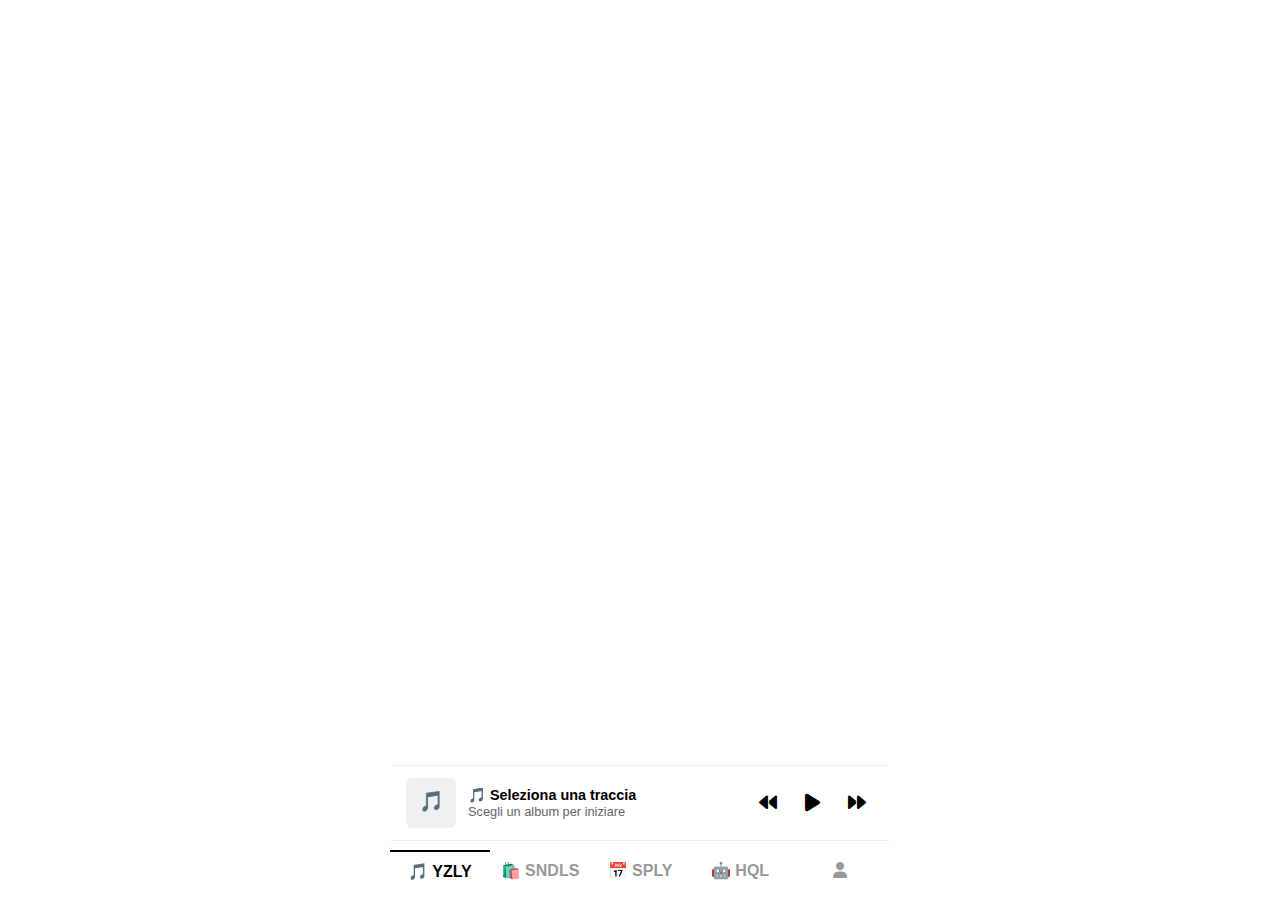
<file: index.html>
<!DOCTYPE html>
<html lang="it">
<head>
    <meta charset="UTF-8">
    <meta name="viewport" content="width=device-width, initial-scale=1.0">
    <title>🎵 YALDHI Music App</title>
    <link rel="stylesheet" href="https://cdnjs.cloudflare.com/ajax/libs/font-awesome/6.4.0/css/all.min.css">
    <link rel="stylesheet" href="styles.css">
    <link rel="icon" href="data:image/svg+xml,<svg xmlns='http://www.w3.org/2000/svg' viewBox='0 0 100 100'><text y='.9em' font-size='90'>🎵</text></svg>">
    <meta name="theme-color" content="#000000">
    <meta name="apple-mobile-web-app-capable" content="yes">
    <meta name="apple-mobile-web-app-status-bar-style" content="black-translucent">
</head>
<body>
    <div class="app-container">
        <!-- Main View (Album Grid) -->
        <div id="main-view" class="view active-view">
            <div class="album-grid" id="album-grid">
                <!-- Albums will be loaded here dynamically -->
            </div>
        </div>

        <!-- Album Detail View -->
        <div id="album-detail-view" class="view">
            <div class="album-header">
                <button class="back-btn" id="album-back-btn">
                    <i class="fas fa-arrow-left"></i>
                </button>
                <h1 class="album-title" id="detail-album-title">Album Title</h1>
            </div>

            <div class="album-info">
                <img id="detail-album-cover" class="album-cover" src="data:image/svg+xml,<svg xmlns='http://www.w3.org/2000/svg' width='120' height='120' viewBox='0 0 120 120'><rect width='120' height='120' fill='%23f0f0f0'/><text x='60' y='60' text-anchor='middle' dy='0.3em' font-family='Arial' font-size='14' fill='%23666'>Album</text></svg>" alt="Album cover">
                <div class="album-details">
                    <h2 class="album-title-large" id="detail-album-title-large">Album Title</h2>
                    <p class="album-year" id="detail-album-year">Year</p>
                    <p class="album-tracks-count" id="detail-album-tracks-count">0 brani</p>
                </div>
            </div>

            <div class="tracks-list" id="tracks-list">
                <!-- Tracks will be loaded here dynamically -->
            </div>
        </div>

        <!-- Store View -->
        <div id="stores-view" class="view">
            <div class="store-header">
                <div class="store-title">🛍️ YALDI.IT</div>
                <div class="store-icons">
                    <div class="search-container">
                        <input type="text" class="search-input" id="search-input" placeholder="Cerca prodotti..." style="display: none;">
                        <i class="fas fa-search search-icon" id="search-toggle"></i>
                    </div>
                    <div class="cart-icon-container" id="cart-toggle">
                        <i class="fas fa-shopping-bag cart-icon"></i>
                        <span class="cart-badge" id="cart-badge" style="display: none;">0</span>
                    </div>
                </div>
            </div>

            <div class="categories-fixed">
                <button class="category-btn active" data-category="all">TUTTO</button>
                <button class="category-btn" data-category="apparel">ABBIGLIAMENTO</button>
                <button class="category-btn" data-category="music">MUSICA</button>
                <button class="category-btn" data-category="accessories">ACCESSORI</button>
            </div>

            <div class="products-grid" id="products-grid">
                <!-- Products will be loaded here dynamically -->
            </div>
        </div>

        <!-- Events View -->
        <div id="events-view" class="view">
            <div class="header">
                <div class="header-item">📅 EVENTI</div>
                <div class="notification-icon">
                    <i class="fas fa-bell"></i>
                </div>
            </div>

            <div class="menu">
                <div class="menu-item">NUOVI EVENTI</div>
            </div>

            <div class="events-grid" id="events-grid">
                <!-- Events will be loaded here dynamically -->
            </div>
        </div>

        <!-- HQL View (AI Chat) -->
        <div id="hql-view" class="view">
            <div id="ai-chat-container" class="ai-chat-container">
                <div class="chat-header">
                    <h2>🤖 YALDI HQ</h2>
                    <div class="online-indicator">
                        <span class="online-dot"></span>
                        <span>Online</span>
                    </div>
                </div>

                <div class="messages-container" id="messages-container">
                    <!-- Messages will be loaded here dynamically -->
                </div>

                <form class="input-container" id="chat-form">
                    <input type="text" id="chat-input" placeholder="Scrivi un messaggio...">
                    <button type="submit">📤 Invia</button>
                </form>
            </div>
        </div>

        <!-- Profile View -->
        <div id="profile-view" class="view">
            <div class="profile-container">
                <div class="profile-header">
                    <h1>👤 Profilo</h1>
                    <div class="theme-toggle" id="theme-toggle">
                        <i class="fas fa-moon"></i>
                    </div>
                </div>

                <div class="profile-content">
                    <div class="profile-avatar-container">
                        <img src="data:image/svg+xml,<svg xmlns='http://www.w3.org/2000/svg' width='150' height='150' viewBox='0 0 150 150'><circle cx='75' cy='75' r='75' fill='%23f0f0f0'/><text x='75' y='85' text-anchor='middle' font-family='Arial' font-size='60' fill='%23666'>👤</text></svg>" alt="Profile Avatar" class="profile-avatar" id="profile-avatar">
                        <div class="avatar-overlay">
                            <i class="fas fa-camera"></i>
                            <span>Cambia foto</span>
                        </div>
                        <input type="file" id="avatar-input" accept="image/*" class="hidden">
                    </div>

                    <h2 class="profile-username" id="profile-username">🎵 YaldiUser</h2>
                    <p class="profile-fullname" id="profile-fullname">Utente YALDI</p>

                    <div class="profile-tabs">
                        <button class="profile-tab active" data-tab="info">ℹ️ Info</button>
                        <button class="profile-tab" data-tab="settings">⚙️ Impostazioni</button>
                    </div>

                    <div class="profile-tab-content active" id="info-tab">
                        <div class="profile-info">
                            <div class="info-section">
                                <h3>📝 Bio</h3>
                                <p id="profile-bio">Amante della musica YALDI 🎵</p>
                            </div>

                            <div class="info-section">
                                <h3>📍 Dettagli</h3>
                                <p><i class="fas fa-map-marker-alt"></i> <span id="profile-location">Italia</span></p>
                                <p><i class="fas fa-link"></i> <span id="profile-website">yaldi.it</span></p>
                            </div>

                            <div class="info-section">
                                <h3>🌐 Social</h3>
                                <div class="social-links" id="social-links">
                                    <a href="#" class="social-link"><i class="fab fa-instagram"></i></a>
                                    <a href="#" class="social-link"><i class="fab fa-twitter"></i></a>
                                    <a href="#" class="social-link"><i class="fab fa-spotify"></i></a>
                                </div>
                            </div>

                            <button class="edit-profile-btn" id="edit-profile-btn">✏️ Modifica Profilo</button>
                        </div>
                    </div>

                    <div class="profile-tab-content" id="settings-tab">
                        <div class="profile-settings">
                            <div class="settings-section">
                                <h3>🎛️ Preferenze</h3>
                                <div class="setting-item">
                                    <span>🌙 Tema Scuro</span>
                                    <div class="toggle-switch" id="dark-mode-toggle">
                                        <div class="toggle-slider"></div>
                                    </div>
                                </div>
                                <div class="setting-item">
                                    <span>⚙️ Altre Preferenze</span>
                                    <button class="secondary-btn" id="preferences-btn">Gestisci</button>
                                </div>
                            </div>

                            <div class="settings-section">
                                <h3>👤 Account</h3>
                                <div class="setting-item">
                                    <span>📧 Email</span>
                                    <span id="profile-email">user@yaldi.it</span>
                                </div>
                            </div>

                            <button class="logout-btn" id="logout-btn">🚪 Logout</button>
                        </div>
                    </div>
                </div>
            </div>
        </div>

        <!-- Playlists View -->
        <div id="playlists-view" class="view">
            <div class="playlists-container">
                <div class="playlists-header">
                    <h1>🎵 Le tue Playlist</h1>
                    <button class="new-playlist-btn" id="new-playlist-btn">
                        <i class="fas fa-plus"></i>
                    </button>
                </div>

                <div class="playlists-content">
                    <div class="playlists-sidebar" id="playlists-sidebar">
                        <!-- Playlists will be loaded here dynamically -->
                    </div>

                    <div class="playlist-tracks-container" id="playlist-tracks-container">
                        <!-- Playlist tracks will be loaded here dynamically -->
                    </div>
                </div>
            </div>
        </div>

        <!-- Preferences View -->
        <div id="preferences-view" class="view">
            <div class="preferences-container">
                <div class="preferences-header">
                    <button class="back-button" id="preferences-back-btn">
                        <i class="fas fa-arrow-left"></i>
                    </button>
                    <h1>⚙️ Impostazioni</h1>
                </div>

                <div class="preferences-tabs">
                    <button class="preference-tab active" data-tab="general">
                        🌍 Generali
                    </button>
                    <button class="preference-tab" data-tab="audio">
                        🎵 Audio
                    </button>
                    <button class="preference-tab" data-tab="advanced">
                        🔧 Avanzate
                    </button>
                </div>

                <div class="preferences-content">
                    <!-- Content will be loaded dynamically -->
                </div>
            </div>
        </div>

        <!-- Login View -->
        <div id="login-view" class="view">
            <div class="auth-container">
                <div class="auth-card">
                    <div class="auth-header">
                        <h1>🔐 Accedi</h1>
                        <p>Accedi al tuo account YALDI</p>
                    </div>

                    <div class="auth-error" id="login-error" style="display: none;"></div>

                    <form id="login-form" class="auth-form">
                        <div class="form-group">
                            <label for="login-email">📧 Email</label>
                            <input type="email" id="login-email" required placeholder="La tua email">
                        </div>

                        <div class="form-group">
                            <label for="login-password">🔒 Password</label>
                            <input type="password" id="login-password" required placeholder="La tua password">
                        </div>

                        <button type="submit" class="auth-button" id="login-button">🚀 Accedi</button>
                    </form>

                    <div class="auth-footer">
                        <p>Non hai un account? <a href="#" class="auth-link" id="register-link">Registrati</a></p>
                    </div>

                    <button id="login-back-btn" class="back-button">
                        <i class="fas fa-arrow-left"></i> Indietro
                    </button>
                </div>
            </div>
        </div>

        <!-- Register View -->
        <div id="register-view" class="view">
            <div class="auth-container">
                <div class="auth-card">
                    <div class="auth-header">
                        <h1>📝 Registrati</h1>
                        <p>Crea un nuovo account YALDI</p>
                    </div>

                    <div class="auth-error" id="register-error" style="display: none;"></div>

                    <form id="register-form" class="auth-form">
                        <div class="form-group">
                            <label for="register-username">👤 Username</label>
                            <input type="text" id="register-username" required placeholder="Il tuo username">
                        </div>

                        <div class="form-group">
                            <label for="register-email">📧 Email</label>
                            <input type="email" id="register-email" required placeholder="La tua email">
                        </div>

                        <div class="form-group">
                            <label for="register-password">🔒 Password</label>
                            <input type="password" id="register-password" required placeholder="La tua password" minlength="6">
                        </div>

                        <div class="form-group">
                            <label for="register-confirm-password">🔐 Conferma Password</label>
                            <input type="password" id="register-confirm-password" required placeholder="Conferma la tua password" minlength="6">
                        </div>

                        <button type="submit" class="auth-button" id="register-button">🎉 Registrati</button>
                    </form>

                    <div class="auth-footer">
                        <p>Hai già un account? <a href="#" class="auth-link" id="login-link">Accedi</a></p>
                    </div>

                    <button id="register-back-btn" class="back-button">
                        <i class="fas fa-arrow-left"></i> Indietro
                    </button>
                </div>
            </div>
        </div>

        <!-- Player -->
        <div class="player-container" id="player-container">
            <div class="player-bar" id="player-bar">
                <div class="now-playing">
                    <img id="player-artwork" src="data:image/svg+xml,<svg xmlns='http://www.w3.org/2000/svg' width='50' height='50' viewBox='0 0 50 50'><rect width='50' height='50' fill='%23f0f0f0' rx='5'/><text x='25' y='30' text-anchor='middle' font-family='Arial' font-size='20' fill='%23666'>🎵</text></svg>" alt="Now playing">
                    <div class="track-info">
                        <div class="track-title" id="player-track-title">🎵 Seleziona una traccia</div>
                        <div class="track-album" id="player-track-album">Scegli un album per iniziare</div>
                    </div>
                </div>
                <div class="controls">
                    <button class="prev-btn" id="prev-btn">
                        <i class="fas fa-backward"></i>
                    </button>
                    <button class="play-btn" id="play-btn">
                        <i class="fas fa-play"></i>
                    </button>
                    <button class="next-btn" id="next-btn">
                        <i class="fas fa-forward"></i>
                    </button>
                </div>
            </div>

            <div class="expanded-player" id="expanded-player">
                <div class="player-header">
                    <div class="back-button" id="player-back-btn">
                        <i class="fas fa-chevron-down"></i>
                    </div>
                    <div class="album-title" id="expanded-album-title">Album Title</div>
                    <div class="options-button">
                        <i class="fas fa-ellipsis-h"></i>
                    </div>
                </div>

                <div class="album-artwork">
                    <img id="expanded-artwork" src="data:image/svg+xml,<svg xmlns='http://www.w3.org/2000/svg' width='300' height='300' viewBox='0 0 300 300'><rect width='300' height='300' fill='%23f0f0f0' rx='12'/><text x='150' y='170' text-anchor='middle' font-family='Arial' font-size='80' fill='%23666'>🎵</text></svg>" alt="Album Artwork" class="artwork-image">
                </div>

                <div class="track-info-large">
                    <div class="track-title-large" id="expanded-track-title">🎵 Track Title</div>
                    <div class="track-artist" id="expanded-track-artist">Artist</div>
                </div>

                <div class="progress-container" id="progress-container">
                    <div class="progress-bar" id="progress-bar"></div>
                </div>

                <div class="time-display">
                    <span class="current-time" id="current-time">0:00</span>
                    <span class="total-time" id="total-time">0:00</span>
                </div>

                <div class="controls-large">
                    <button class="prev-btn-large" id="prev-btn-large">
                        <i class="fas fa-backward"></i>
                    </button>
                    <button class="play-btn-large" id="play-btn-large">
                        <i class="fas fa-play"></i>
                    </button>
                    <button class="next-btn-large" id="next-btn-large">
                        <i class="fas fa-forward"></i>
                    </button>
                </div>

                <div class="volume-control" id="volume-control" style="display: none;">
                    <i class="fas fa-volume-down"></i>
                    <input type="range" min="0" max="1" step="0.01" value="0.7" class="volume-slider" id="volume-slider">
                    <i class="fas fa-volume-up"></i>
                </div>

                <div class="lyrics-container" id="lyrics-container">
                    <!-- Lyrics will be loaded here dynamically -->
                </div>

                <div class="player-footer">
                    <div class="player-controls-center">
                        <button class="footer-btn" id="loop-btn">
                            <i class="fas fa-redo-alt"></i>
                        </button>
                        <button class="footer-btn" id="shuffle-btn">
                            <i class="fas fa-random"></i>
                        </button>
                        <button class="footer-btn" id="lyrics-btn">
                            <i class="fas fa-align-left"></i>
                        </button>
                        <button class="footer-btn" id="volume-btn">
                            <i class="fas fa-volume-up"></i>
                        </button>
                    </div>
                </div>
            </div>
        </div>

        <!-- Navigation Bar -->
        <div class="nav-bar">
            <div class="nav-item active" data-view="main-view">🎵 YZLY</div>
            <div class="nav-item" data-view="stores-view">🛍️ SNDLS</div>
            <div class="nav-item" data-view="events-view">📅 SPLY</div>
            <div class="nav-item" data-view="hql-view">🤖 HQL</div>
            <div class="nav-item" data-view="profile-view"><i class="fas fa-user"></i></div>
        </div>

        <!-- Modals -->
        <!-- Size Selector Modal -->
        <div class="size-modal-overlay" id="size-modal" style="display: none;">
            <div class="size-modal">
                <div class="size-header">
                    <h2>📏 Seleziona Taglia</h2>
                    <button class="close-btn" id="size-modal-close">
                        <i class="fas fa-times"></i>
                    </button>
                </div>
                <div class="product-name" id="size-product-name">Nome Prodotto</div>
                <div class="size-options">
                    <button class="size-btn" data-size="S">S</button>
                    <button class="size-btn" data-size="M">M</button>
                    <button class="size-btn" data-size="L">L</button>
                    <button class="size-btn" data-size="XL">XL</button>
                </div>
            </div>
        </div>

        <!-- Cart Modal -->
        <div class="cart-modal-overlay" id="cart-modal" style="display: none;">
            <div class="cart-modal">
                <div class="cart-header">
                    <h2>🛒 Il tuo Carrello</h2>
                    <button class="close-btn" id="cart-modal-close">
                        <i class="fas fa-times"></i>
                    </button>
                </div>

                <div id="cart-content">
                    <!-- Cart content will be loaded here dynamically -->
                </div>
            </div>
        </div>

        <!-- Toast Messages -->
        <div class="saved-message" id="saved-message" style="display: none;">
            <i class="fas fa-check-circle"></i> <span id="toast-message">✅ Operazione completata</span>
        </div>

        <!-- Audio Element -->
        <audio id="audio-player"></audio>
    </div>

    <script src="script.js"></script>
</body>
</html>
</file>
<file: styles.css>
/* 🎵 YALDI Music App - Complete Styles */

/* Base Styles */
* {
  margin: 0;
  padding: 0;
  box-sizing: border-box;
}

html,
body {
  font-family: -apple-system, BlinkMacSystemFont, "Segoe UI", Roboto, Helvetica, Arial, sans-serif;
  background: white;
  color: #000;
  transition: all 0.3s ease;
  overflow-x: hidden;
}

/* Dark Theme */
[data-theme="dark"] {
  background: #121212 !important;
  color: #fff !important;
}

[data-theme="dark"] .app-container {
  background: #121212;
  color: #fff;
}

[data-theme="dark"] .album-header,
[data-theme="dark"] .store-header,
[data-theme="dark"] .header {
  background: #2a2a2a;
}

[data-theme="dark"] .nav-bar {
  background: #1e1e1e;
  border-top: 1px solid #333;
}

/* App Container */
.app-container {
  position: fixed;
  top: 0;
  left: 0;
  right: 0;
  bottom: 0;
  max-width: 500px;
  margin: 0 auto;
  height: 100vh;
  overflow-y: auto;
  overflow-x: hidden;
  background: white;
  -webkit-overflow-scrolling: touch;
}

/* Views */
.view {
  display: none;
  min-height: 100vh;
  padding-bottom: 120px;
}

.view.active-view {
  display: block;
}

/* Navigation Bar */
.nav-bar {
  position: fixed;
  bottom: 0;
  left: 0;
  right: 0;
  max-width: 500px;
  margin: 0 auto;
  height: 60px;
  background: white;
  border-top: 1px solid #eee;
  display: flex;
  justify-content: space-around;
  align-items: center;
  z-index: 1000;
}

.nav-item {
  flex: 1;
  text-align: center;
  padding: 10px 0;
  font-weight: bold;
  cursor: pointer;
  color: #999;
  transition: all 0.3s ease;
}

.nav-item.active {
  color: black;
  border-top: 2px solid black;
}

.nav-item:hover {
  color: #666;
}

/* Album Grid */
.album-grid {
  display: grid;
  grid-template-columns: repeat(2, 1fr);
  gap: 20px;
  padding: 20px;
}

.album-item {
  cursor: pointer;
  transition: transform 0.2s ease;
}

.album-item:hover {
  transform: scale(1.02);
}

.album-item img {
  width: 100%;
  height: auto;
  border-radius: 8px;
  box-shadow: 0 4px 12px rgba(0, 0, 0, 0.1);
}

.album-title {
  font-weight: bold;
  margin-top: 8px;
  font-size: 0.9rem;
}

.album-year {
  color: #666;
  font-size: 0.8rem;
  margin-top: 2px;
}

/* Album Detail */
.album-header {
  display: flex;
  align-items: center;
  padding: 20px;
  background: #f8f8f8;
  border-bottom: 1px solid #eee;
}

.back-btn {
  background: none;
  border: none;
  font-size: 1.2rem;
  margin-right: 15px;
  cursor: pointer;
  color: inherit;
  padding: 8px;
  border-radius: 50%;
  transition: background 0.2s ease;
}

.back-btn:hover {
  background: rgba(0, 0, 0, 0.1);
}

.album-info {
  display: flex;
  padding: 20px;
  background: #f8f8f8;
}

.album-cover {
  width: 120px;
  height: 120px;
  border-radius: 8px;
  box-shadow: 0 4px 12px rgba(0, 0, 0, 0.2);
}

.album-details {
  margin-left: 15px;
  flex: 1;
}

.album-title-large {
  font-size: 1.5rem;
  font-weight: bold;
  margin-bottom: 5px;
}

.album-tracks-count {
  color: #666;
  margin-top: 5px;
}

/* Tracks List */
.tracks-list {
  padding: 0 20px;
}

.track-item {
  display: flex;
  justify-content: space-between;
  align-items: center;
  padding: 15px 0;
  border-bottom: 1px solid #eee;
  cursor: pointer;
  transition: background 0.2s ease;
}

.track-item:hover {
  background: rgba(0, 0, 0, 0.02);
}

.track-left {
  display: flex;
  align-items: center;
  flex: 1;
}

.track-icon {
  margin-right: 15px;
  color: #999;
  width: 20px;
  text-align: center;
}

.track-icon.active {
  color: black;
}

.track-name {
  font-weight: 500;
}

.track-duration {
  color: #999;
  font-size: 0.9rem;
}

.track-item.active .track-name {
  color: black;
  font-weight: bold;
}

/* Store */
.store-header {
  display: flex;
  justify-content: space-between;
  align-items: center;
  padding: 20px;
  background: #f8f8f8;
  border-bottom: 1px solid #eee;
}

.store-title {
  font-weight: bold;
  font-size: 1.2rem;
}

.store-icons {
  display: flex;
  gap: 15px;
  align-items: center;
}

.search-container {
  display: flex;
  align-items: center;
  position: relative;
}

.search-input {
  border: 1px solid #ddd;
  border-radius: 20px;
  padding: 8px 12px;
  font-size: 14px;
  background: white;
  margin-right: 10px;
  width: 180px;
  transition: all 0.3s ease;
  outline: none;
}

.search-input:focus {
  border-color: black;
  box-shadow: 0 0 0 2px rgba(0, 0, 0, 0.1);
}

.search-icon,
.cart-icon {
  cursor: pointer;
  transition: color 0.3s ease;
  padding: 8px;
  border-radius: 50%;
}

.search-icon:hover,
.cart-icon:hover {
  background: rgba(0, 0, 0, 0.1);
}

.cart-icon-container {
  position: relative;
}

.cart-badge {
  position: absolute;
  top: -8px;
  right: -8px;
  background: #ff3b30;
  color: white;
  border-radius: 50%;
  width: 18px;
  height: 18px;
  font-size: 12px;
  display: flex;
  align-items: center;
  justify-content: center;
  font-weight: bold;
}

/* Categories */
.categories-fixed {
  display: flex;
  padding: 10px 20px;
  border-bottom: 1px solid #eee;
  overflow-x: auto;
  background: white;
  position: sticky;
  top: 0;
  z-index: 100;
}

.category-btn {
  background: none;
  border: none;
  padding: 8px 16px;
  margin-right: 10px;
  cursor: pointer;
  font-weight: 500;
  border-radius: 20px;
  transition: all 0.2s ease;
  white-space: nowrap;
}

.category-btn.active {
  background: black;
  color: white;
}

.category-btn:hover:not(.active) {
  background: #f0f0f0;
}

/* Products Grid */
.products-grid {
  padding: 20px;
  display: flex;
  flex-direction: column;
  gap: 20px;
}

.product-item {
  background: white;
  border-radius: 12px;
  padding: 15px;
  box-shadow: 0 2px 8px rgba(0, 0, 0, 0.1);
  transition: transform 0.2s ease;
}

.product-item:hover {
  transform: translateY(-2px);
  box-shadow: 0 4px 16px rgba(0, 0, 0, 0.15);
}

.product-image {
  width: 100%;
  height: auto;
  border-radius: 8px;
  margin-bottom: 10px;
}

.product-name {
  font-weight: bold;
  margin: 8px 0 4px 0;
}

.product-price {
  font-weight: 600;
  color: #333;
  margin-bottom: 10px;
}

.add-to-cart-btn {
  width: 100%;
  padding: 12px;
  background: black;
  color: white;
  border: none;
  border-radius: 8px;
  font-weight: 600;
  cursor: pointer;
  transition: all 0.2s ease;
}

.add-to-cart-btn:hover {
  background: #333;
  transform: translateY(-1px);
}

/* Player */
.player-container {
  position: fixed;
  bottom: 60px;
  left: 0;
  right: 0;
  max-width: 500px;
  margin: 0 auto;
  background: white;
  border-top: 1px solid #eee;
  z-index: 900;
  transition: all 0.3s ease;
}

.player-bar {
  display: flex;
  justify-content: space-between;
  align-items: center;
  padding: 12px 16px;
  cursor: pointer;
}

.now-playing {
  display: flex;
  align-items: center;
  flex: 1;
  min-width: 0;
}

.now-playing img {
  width: 50px;
  height: 50px;
  border-radius: 6px;
  margin-right: 12px;
  object-fit: cover;
}

.track-info {
  min-width: 0;
  flex: 1;
}

.track-title {
  font-weight: 600;
  font-size: 0.9rem;
  white-space: nowrap;
  overflow: hidden;
  text-overflow: ellipsis;
}

.track-album {
  font-size: 0.8rem;
  color: #666;
  white-space: nowrap;
  overflow: hidden;
  text-overflow: ellipsis;
}

.controls {
  display: flex;
  gap: 12px;
  align-items: center;
}

.controls button {
  background: none;
  border: none;
  font-size: 18px;
  cursor: pointer;
  padding: 8px;
  border-radius: 50%;
  transition: all 0.2s ease;
}

.controls button:hover {
  background: rgba(0, 0, 0, 0.1);
}

.play-btn {
  font-size: 20px !important;
}

/* Expanded Player */
.player-container.expanded {
  position: fixed;
  top: 0;
  bottom: 0;
  left: 0;
  right: 0;
  width: 100vw;
  height: 100vh;
  max-width: none;
  margin: 0;
  z-index: 1050;
  background: white;
}

.expanded-player {
  display: none;
  flex-direction: column;
  height: 100%;
  padding: 20px;
  text-align: center;
}

.player-container.expanded .player-bar {
  display: none;
}

.player-container.expanded .expanded-player {
  display: flex;
}

.player-header {
  display: flex;
  justify-content: space-between;
  align-items: center;
  margin-bottom: 20px;
}

.album-artwork {
  width: 80%;
  max-width: 300px;
  margin: 20px auto;
}

.artwork-image {
  width: 100%;
  border-radius: 12px;
  box-shadow: 0 8px 32px rgba(0, 0, 0, 0.3);
}

.track-info-large {
  margin: 20px 0;
}

.track-title-large {
  font-size: 1.5rem;
  font-weight: bold;
  margin-bottom: 8px;
}

.track-artist {
  color: #666;
  font-size: 1rem;
}

.progress-container {
  width: 100%;
  height: 4px;
  background: #ddd;
  border-radius: 2px;
  margin: 20px 0;
  cursor: pointer;
  position: relative;
}

.progress-bar {
  height: 100%;
  background: black;
  border-radius: 2px;
  width: 0%;
  transition: width 0.1s linear;
}

.time-display {
  display: flex;
  justify-content: space-between;
  font-size: 0.9rem;
  color: #666;
  margin-bottom: 20px;
}

.controls-large {
  display: flex;
  justify-content: center;
  align-items: center;
  gap: 30px;
  margin: 20px 0;
}

.controls-large button {
  background: none;
  border: none;
  font-size: 24px;
  cursor: pointer;
  padding: 12px;
  border-radius: 50%;
  transition: all 0.2s ease;
}

.controls-large button:hover {
  background: rgba(0, 0, 0, 0.1);
}

.play-btn-large {
  font-size: 48px !important;
}

.player-footer {
  margin-top: auto;
  padding-top: 20px;
}

.player-controls-center {
  display: flex;
  justify-content: center;
  gap: 20px;
}

.footer-btn {
  background: #f0f0f0;
  border: none;
  width: 44px;
  height: 44px;
  border-radius: 50%;
  cursor: pointer;
  transition: all 0.2s ease;
  display: flex;
  align-items: center;
  justify-content: center;
}

.footer-btn:hover {
  background: #e0e0e0;
}

.footer-btn.active {
  background: black;
  color: white;
}

/* Profile */
.profile-container {
  padding: 20px;
}

.profile-header {
  display: flex;
  justify-content: space-between;
  align-items: center;
  margin-bottom: 30px;
}

.theme-toggle {
  width: 44px;
  height: 44px;
  border-radius: 50%;
  background: #f0f0f0;
  display: flex;
  align-items: center;
  justify-content: center;
  cursor: pointer;
  transition: all 0.2s ease;
}

.theme-toggle:hover {
  background: #e0e0e0;
}

.profile-avatar-container {
  position: relative;
  width: 120px;
  height: 120px;
  margin: 0 auto 20px;
  cursor: pointer;
}

.profile-avatar {
  width: 100%;
  height: 100%;
  border-radius: 50%;
  object-fit: cover;
  border: 3px solid #ddd;
}

.avatar-overlay {
  position: absolute;
  top: 0;
  left: 0;
  right: 0;
  bottom: 0;
  background: rgba(0, 0, 0, 0.7);
  border-radius: 50%;
  display: flex;
  flex-direction: column;
  align-items: center;
  justify-content: center;
  opacity: 0;
  transition: opacity 0.3s ease;
  color: white;
  font-size: 0.8rem;
}

.profile-avatar-container:hover .avatar-overlay {
  opacity: 1;
}

.profile-username {
  text-align: center;
  font-size: 1.5rem;
  font-weight: bold;
  margin-bottom: 5px;
}

.profile-fullname {
  text-align: center;
  color: #666;
  margin-bottom: 30px;
}

.profile-tabs {
  display: flex;
  background: #f0f0f0;
  border-radius: 8px;
  padding: 4px;
  margin-bottom: 20px;
}

.profile-tab {
  flex: 1;
  padding: 12px;
  background: none;
  border: none;
  border-radius: 6px;
  cursor: pointer;
  font-weight: 500;
  transition: all 0.2s ease;
}

.profile-tab.active {
  background: white;
  box-shadow: 0 2px 4px rgba(0, 0, 0, 0.1);
}

.profile-tab-content {
  display: none;
}

.profile-tab-content.active {
  display: block;
}

.info-section {
  margin-bottom: 20px;
  padding: 15px;
  background: #f8f8f8;
  border-radius: 8px;
}

.info-section h3 {
  margin-bottom: 10px;
  font-size: 1rem;
  font-weight: 600;
}

.social-links {
  display: flex;
  gap: 12px;
}

.social-link {
  width: 40px;
  height: 40px;
  border-radius: 50%;
  background: #333;
  color: white;
  display: flex;
  align-items: center;
  justify-content: center;
  text-decoration: none;
  transition: all 0.2s ease;
}

.social-link:hover {
  transform: translateY(-2px);
}

.edit-profile-btn,
.logout-btn {
  width: 100%;
  padding: 15px;
  border: none;
  border-radius: 8px;
  font-weight: 600;
  cursor: pointer;
  transition: all 0.2s ease;
  margin-top: 15px;
}

.edit-profile-btn {
  background: black;
  color: white;
}

.logout-btn {
  background: #ff3b30;
  color: white;
}

.edit-profile-btn:hover,
.logout-btn:hover {
  transform: translateY(-1px);
}

/* Settings */
.settings-section {
  margin-bottom: 20px;
  padding: 15px;
  background: #f8f8f8;
  border-radius: 8px;
}

.setting-item {
  display: flex;
  justify-content: space-between;
  align-items: center;
  padding: 12px 0;
  border-bottom: 1px solid #eee;
}

.setting-item:last-child {
  border-bottom: none;
}

.toggle-switch {
  width: 50px;
  height: 26px;
  background: #ddd;
  border-radius: 13px;
  position: relative;
  cursor: pointer;
  transition: background 0.3s ease;
}

.toggle-switch.active {
  background: black;
}

.toggle-slider {
  width: 22px;
  height: 22px;
  background: white;
  border-radius: 50%;
  position: absolute;
  top: 2px;
  left: 2px;
  transition: transform 0.3s ease;
  box-shadow: 0 2px 4px rgba(0, 0, 0, 0.2);
}

.toggle-switch.active .toggle-slider {
  transform: translateX(24px);
}

.secondary-btn {
  padding: 8px 16px;
  background: white;
  border: 1px solid #ddd;
  border-radius: 6px;
  cursor: pointer;
  font-size: 0.9rem;
  transition: all 0.2s ease;
}

.secondary-btn:hover {
  background: #f0f0f0;
}

/* Preferences */
.preferences-container {
  min-height: 100vh;
  background: white;
}

.preferences-header {
  display: flex;
  align-items: center;
  padding: 20px;
  background: #f8f8f8;
  border-bottom: 1px solid #eee;
  gap: 15px;
}

.preferences-tabs {
  display: flex;
  padding: 8px 20px;
  background: #f8f8f8;
  border-bottom: 1px solid #eee;
  overflow-x: auto;
  gap: 8px;
}

.preference-tab {
  padding: 8px 12px;
  background: none;
  border: none;
  border-radius: 6px;
  cursor: pointer;
  font-weight: 500;
  font-size: 0.9rem;
  white-space: nowrap;
  transition: all 0.2s ease;
}

.preference-tab.active {
  background: black;
  color: white;
}

.preferences-content {
  padding: 20px;
}

.preferences-section {
  background: #f8f8f8;
  border-radius: 12px;
  padding: 20px;
  margin-bottom: 20px;
}

.preference-item {
  display: flex;
  justify-content: space-between;
  align-items: center;
  padding: 15px 0;
  border-bottom: 1px solid #eee;
}

.preference-item:last-child {
  border-bottom: none;
}

.preference-select {
  padding: 8px 12px;
  border: 1px solid #ddd;
  border-radius: 6px;
  background: white;
  cursor: pointer;
}

/* Auth Pages */
.auth-container {
  min-height: 100vh;
  display: flex;
  align-items: center;
  justify-content: center;
  padding: 20px;
  background: #f8f8f8;
}

.auth-card {
  background: white;
  border-radius: 12px;
  padding: 30px;
  width: 100%;
  max-width: 400px;
  box-shadow: 0 4px 20px rgba(0, 0, 0, 0.1);
  position: relative;
}

.auth-header {
  text-align: center;
  margin-bottom: 30px;
}

.auth-header h1 {
  font-size: 2rem;
  margin-bottom: 8px;
}

.auth-form {
  margin-bottom: 20px;
}

.form-group {
  margin-bottom: 20px;
}

.form-group label {
  display: block;
  margin-bottom: 8px;
  font-weight: 500;
}

.form-group input {
  width: 100%;
  padding: 12px;
  border: 1px solid #ddd;
  border-radius: 8px;
  font-size: 1rem;
  transition: border-color 0.2s ease;
}

.form-group input:focus {
  outline: none;
  border-color: black;
}

.auth-button {
  width: 100%;
  padding: 15px;
  background: black;
  color: white;
  border: none;
  border-radius: 8px;
  font-size: 1rem;
  font-weight: 600;
  cursor: pointer;
  transition: all 0.2s ease;
}

.auth-button:hover {
  background: #333;
  transform: translateY(-1px);
}

.auth-footer {
  text-align: center;
  margin-top: 20px;
}

.auth-link {
  color: black;
  text-decoration: none;
  font-weight: 500;
}

.auth-link:hover {
  text-decoration: underline;
}

.auth-error {
  background: #ffebee;
  color: #c62828;
  padding: 12px;
  border-radius: 6px;
  margin-bottom: 20px;
  font-size: 0.9rem;
}

.back-button {
  position: absolute;
  top: 20px;
  left: 20px;
  background: none;
  border: none;
  cursor: pointer;
  padding: 8px;
  border-radius: 50%;
  transition: background 0.2s ease;
}

.back-button:hover {
  background: rgba(0, 0, 0, 0.1);
}

/* Modals */
.size-modal-overlay,
.cart-modal-overlay {
  position: fixed;
  top: 0;
  left: 0;
  right: 0;
  bottom: 0;
  background: rgba(0, 0, 0, 0.5);
  display: flex;
  align-items: center;
  justify-content: center;
  z-index: 2000;
}

.size-modal,
.cart-modal {
  background: white;
  border-radius: 12px;
  padding: 20px;
  width: 90%;
  max-width: 400px;
  max-height: 80vh;
  overflow-y: auto;
}

.size-header,
.cart-header {
  display: flex;
  justify-content: space-between;
  align-items: center;
  margin-bottom: 20px;
}

.close-btn {
  background: none;
  border: none;
  font-size: 1.2rem;
  cursor: pointer;
  padding: 8px;
  border-radius: 50%;
}

.close-btn:hover {
  background: rgba(0, 0, 0, 0.1);
}

.size-options {
  display: flex;
  justify-content: space-around;
  gap: 10px;
  margin-top: 20px;
}

.size-btn {
  width: 50px;
  height: 50px;
  border: 2px solid #ddd;
  background: none;
  border-radius: 8px;
  cursor: pointer;
  font-weight: bold;
  transition: all 0.2s ease;
}

.size-btn:hover,
.size-btn.selected {
  border-color: black;
  background: black;
  color: white;
}

/* Toast Messages */
.saved-message {
  position: fixed;
  top: 50%;
  left: 50%;
  transform: translate(-50%, -50%);
  background: black;
  color: white;
  padding: 15px 25px;
  border-radius: 8px;
  z-index: 3000;
  display: flex;
  align-items: center;
  gap: 10px;
  font-weight: 500;
  animation: fadeInOut 2s ease;
}

@keyframes fadeInOut {
  0%,
  100% {
    opacity: 0;
    transform: translate(-50%, -50%) scale(0.9);
  }
  10%,
  90% {
    opacity: 1;
    transform: translate(-50%, -50%) scale(1);
  }
}

/* Events */
.events-grid {
  padding: 20px;
}

.event-card {
  background: #f8f8f8;
  border-radius: 12px;
  padding: 20px;
  margin-bottom: 20px;
  transition: transform 0.2s ease;
}

.event-card:hover {
  transform: translateY(-2px);
}

.event-title {
  font-size: 1.3rem;
  font-weight: bold;
  margin-bottom: 8px;
}

.event-subtitle {
  font-weight: 500;
  margin-bottom: 10px;
  color: #666;
}

.event-desc {
  margin-bottom: 15px;
  line-height: 1.4;
}

.event-location,
.event-venue {
  color: #666;
  font-size: 0.9rem;
}

.event-date {
  font-weight: bold;
  margin-top: 10px;
  color: black;
}

/* Chat */
.ai-chat-container {
  display: flex;
  flex-direction: column;
  height: 100vh;
}

.chat-header {
  padding: 20px;
  background: #f8f8f8;
  border-bottom: 1px solid #eee;
  display: flex;
  justify-content: space-between;
  align-items: center;
}

.online-indicator {
  display: flex;
  align-items: center;
  gap: 8px;
  font-size: 0.9rem;
  color: #666;
}

.online-dot {
  width: 8px;
  height: 8px;
  background: #4cd964;
  border-radius: 50%;
}

.messages-container {
  flex: 1;
  padding: 20px;
  overflow-y: auto;
}

.input-container {
  padding: 20px;
  background: #f8f8f8;
  border-top: 1px solid #eee;
  display: flex;
  gap: 12px;
}

.input-container input {
  flex: 1;
  padding: 12px;
  border: 1px solid #ddd;
  border-radius: 20px;
  outline: none;
}

.input-container button {
  padding: 12px 20px;
  background: black;
  color: white;
  border: none;
  border-radius: 20px;
  cursor: pointer;
  font-weight: 500;
}

/* Playlists */
.playlists-container {
  padding: 20px;
  height: 100vh;
  display: flex;
  flex-direction: column;
}

.playlists-header {
  display: flex;
  justify-content: space-between;
  align-items: center;
  margin-bottom: 20px;
}

.new-playlist-btn {
  width: 40px;
  height: 40px;
  border-radius: 50%;
  background: black;
  color: white;
  display: flex;
  align-items: center;
  justify-content: center;
  border: none;
  cursor: pointer;
  transition: all 0.2s ease;
}

.new-playlist-btn:hover {
  background: #333;
}

.playlists-content {
  display: flex;
  flex-grow: 1;
  gap: 20px;
  height: calc(100vh - 200px);
}

.playlists-sidebar {
  width: 30%;
  overflow-y: auto;
  border-right: 1px solid #eee;
  padding-right: 15px;
}

.playlist-tracks-container {
  flex-grow: 1;
  overflow-y: auto;
}

/* Responsive Design */
@media (max-width: 480px) {
  .album-grid {
    grid-template-columns: 1fr;
    gap: 15px;
  }

  .controls-large {
    gap: 20px;
  }

  .play-btn-large {
    font-size: 36px !important;
  }

  .auth-card {
    padding: 20px;
    margin: 10px;
  }

  .preferences-tabs {
    padding: 5px 15px;
  }

  .preference-tab {
    padding: 6px 8px;
    font-size: 0.8rem;
  }
}

/* Animations */
.animate-fade-in {
  animation: fadeIn 0.3s ease;
}

@keyframes fadeIn {
  from {
    opacity: 0;
    transform: translateY(10px);
  }
  to {
    opacity: 1;
    transform: translateY(0);
  }
}

/* Utility Classes */
.hidden {
  display: none !important;
}
.text-center {
  text-align: center;
}
.font-bold {
  font-weight: bold;
}
.text-sm {
  font-size: 0.875rem;
}
.text-lg {
  font-size: 1.125rem;
}
.mb-2 {
  margin-bottom: 0.5rem;
}
.mb-4 {
  margin-bottom: 1rem;
}
.p-2 {
  padding: 0.5rem;
}
.p-4 {
  padding: 1rem;
}
</file>
